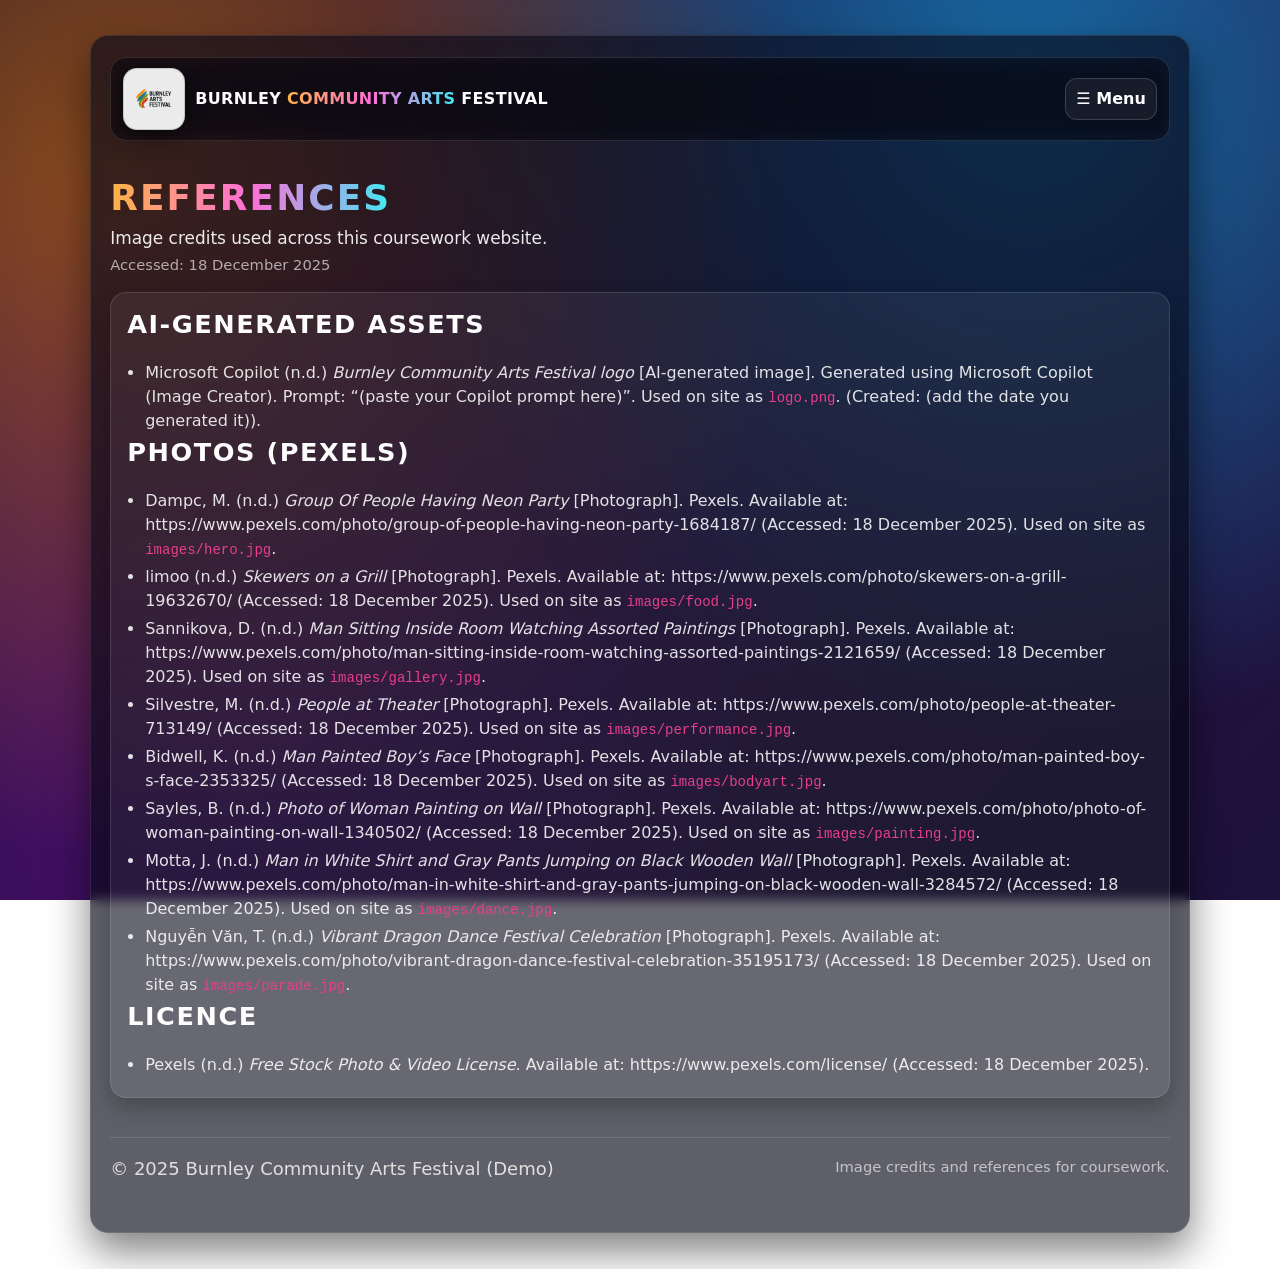
<file: references.html>
<!doctype html>
<html lang="en">
<head>
  <meta charset="UTF-8">
  <title>References | Burnley Community Arts Festival</title>
  <meta name="description" content="Image credits and references for the Burnley Community Arts Festival coursework website.">
  <link href="https://stackpath.bootstrapcdn.com/bootstrap/4.5.2/css/bootstrap.min.css" rel="stylesheet">
  <link rel="stylesheet" href="./style.css">
</head>

<body>
  <a class="skip-link" href="#main">Skip to main content</a>

  <div class="main-wrapper">
    <header class="topbar">
      <div class="topbar-inner">
        <a class="brand" href="./index.html" aria-label="Burnley Community Arts Festival home">
          <span class="logo-badge">
            <img class="brand-logo" src="./logo.png" alt="Burnley Community Arts Festival logo">
          </span>
          <span class="brand-text">Burnley <span class="highlight">Community Arts</span> Festival</span>
        </a>

        <details class="nav-mobile">
          <summary class="menu-btn">☰ Menu</summary>
          <nav class="nav-panel" aria-label="Primary">
            <a href="./index.html">Home</a>
            <a href="./about.html">About Us</a>
            <a href="./events.html">Upcoming Events</a>
            <a href="./artists.html">Artists & Gallery</a>
            <a href="./get-involved.html">Get Involved</a>
            <a href="./references.html" aria-current="page">References</a>
          </nav>
        </details>
      </div>
    </header>

    <main id="main">
      <section class="section">
        <div class="section-head">
          <h1><span class="highlight">References</span></h1>
          <p class="lead">Image credits used across this coursework website.</p>
          <p class="small muted">Accessed: 18 December 2025</p>
        </div>

        <article class="card">
          <h2>AI-generated assets</h2>
          <ul>
            <li>
              Microsoft Copilot (n.d.) <em>Burnley Community Arts Festival logo</em> [AI-generated image].
              Generated using Microsoft Copilot (Image Creator). Prompt: “(paste your Copilot prompt here)”.
              Used on site as <code>logo.png</code>. (Created: (add the date you generated it)).
            </li>
          </ul>

          <h2>Photos (Pexels)</h2>
          <ul>
            <li>Dampc, M. (n.d.) <em>Group Of People Having Neon Party</em> [Photograph]. Pexels. Available at: https://www.pexels.com/photo/group-of-people-having-neon-party-1684187/ (Accessed: 18 December 2025). Used on site as <code>images/hero.jpg</code>.</li>
            <li>limoo (n.d.) <em>Skewers on a Grill</em> [Photograph]. Pexels. Available at: https://www.pexels.com/photo/skewers-on-a-grill-19632670/ (Accessed: 18 December 2025). Used on site as <code>images/food.jpg</code>.</li>
            <li>Sannikova, D. (n.d.) <em>Man Sitting Inside Room Watching Assorted Paintings</em> [Photograph]. Pexels. Available at: https://www.pexels.com/photo/man-sitting-inside-room-watching-assorted-paintings-2121659/ (Accessed: 18 December 2025). Used on site as <code>images/gallery.jpg</code>.</li>
            <li>Silvestre, M. (n.d.) <em>People at Theater</em> [Photograph]. Pexels. Available at: https://www.pexels.com/photo/people-at-theater-713149/ (Accessed: 18 December 2025). Used on site as <code>images/performance.jpg</code>.</li>
            <li>Bidwell, K. (n.d.) <em>Man Painted Boy’s Face</em> [Photograph]. Pexels. Available at: https://www.pexels.com/photo/man-painted-boy-s-face-2353325/ (Accessed: 18 December 2025). Used on site as <code>images/bodyart.jpg</code>.</li>
            <li>Sayles, B. (n.d.) <em>Photo of Woman Painting on Wall</em> [Photograph]. Pexels. Available at: https://www.pexels.com/photo/photo-of-woman-painting-on-wall-1340502/ (Accessed: 18 December 2025). Used on site as <code>images/painting.jpg</code>.</li>
            <li>Motta, J. (n.d.) <em>Man in White Shirt and Gray Pants Jumping on Black Wooden Wall</em> [Photograph]. Pexels. Available at: https://www.pexels.com/photo/man-in-white-shirt-and-gray-pants-jumping-on-black-wooden-wall-3284572/ (Accessed: 18 December 2025). Used on site as <code>images/dance.jpg</code>.</li>
            <li>Nguyễn Văn, T. (n.d.) <em>Vibrant Dragon Dance Festival Celebration</em> [Photograph]. Pexels. Available at: https://www.pexels.com/photo/vibrant-dragon-dance-festival-celebration-35195173/ (Accessed: 18 December 2025). Used on site as <code>images/parade.jpg</code>.</li>
          </ul>

          <h2>Licence</h2>
          <ul>
            <li>Pexels (n.d.) <em>Free Stock Photo &amp; Video License</em>. Available at: https://www.pexels.com/license/ (Accessed: 18 December 2025).</li>
          </ul>
        </article>
      </section>

      <footer class="site-footer">
        <div class="footer-inner">
          <p>© 2025 Burnley Community Arts Festival (Demo)</p>
          <p class="small muted">Image credits and references for coursework.</p>
        </div>
      </footer>
    </main>
  </div>
</body>
</html>
</file>
<file: style.css>
:root{
  --bg: #140b33; /* page background colour */
  --panel: rgba(10, 10, 25, 0.65); /* glass panel */
  --panel2: rgba(255, 255, 255, 0.06); /* softer panel */
  --border: rgba(255, 255, 255, 0.12); /* default border */
  --text: #fdfdfd; /* main text */
  --muted: rgba(253, 253, 253, 0.82); /* secondary text */
  --shadow: 0 18px 40px rgba(0, 0, 0, 0.5); /* main shadow */
}

*{ box-sizing: border-box; }
html{ scroll-behavior: smooth; } /* nicer anchor jumps */

body{
  margin: 0;
  font-family: system-ui, -apple-system, BlinkMacSystemFont, "Segoe UI", sans-serif;
  color: var(--text);

  background:
    radial-gradient(circle at 10% 20%, rgba(255, 140, 0, 0.5) 0, transparent 50%),
    radial-gradient(circle at 80% 10%, rgba(0, 200, 255, 0.5) 0, transparent 50%),
    radial-gradient(circle at 20% 80%, rgba(116, 16, 158, 0.5) 0, transparent 50%),
    linear-gradient(135deg, #140b33 0%, #2b0f48 50%, #1c123b 100%);

  background-attachment: fixed; /* keeps the gradient feeling “still” */
  background-repeat: no-repeat;
  background-size: cover;
}

.skip-link{
  position: absolute;
  left: -999px;
  top: auto;
  width: 1px;
  height: 1px;
  overflow: hidden;
}
.skip-link:focus{
  left: 16px;
  top: 16px;
  width: auto;
  height: auto;
  padding: 10px 12px;
  border-radius: 12px;
  background: rgba(0, 0, 0, 0.35);
  border: 1px solid var(--border);
  z-index: 2000;
}

.main-wrapper{
  max-width: 1100px;
  margin: 2.2rem auto;
  padding: 1.3rem 1.2rem 2rem;
  background: var(--panel);
  border: 1px solid rgba(255, 255, 255, 0.10);
  border-radius: 18px;
  box-shadow: var(--shadow);
  backdrop-filter: blur(6px);
}

h1, h2, h3{
  font-weight: 900;
  letter-spacing: 0.06em;
  text-transform: uppercase;
  margin: 0 0 0.5rem;
}

h1{
  font-size: clamp(1.9rem, 2.8vw, 2.6rem);
  line-height: 1.05;
}

h2{ font-size: clamp(1.2rem, 2vw, 1.6rem); }
h3{ font-size: 1.05rem; }

.highlight{
  background: linear-gradient(90deg, #ffb347, #ff6fd8, #42e9f5);
  -webkit-background-clip: text;
  background-clip: text;
  color: transparent;
}

p{
  color: var(--muted);
  font-size: 18px;
  line-height: 1.7;
  margin: 0 0 1rem;
}

.lead{
  margin: 0;
  font-size: 1.06rem;
  line-height: 1.6;
  color: rgba(253, 253, 253, 0.92);
}

.small{
  font-size: 0.92rem;
  margin: 0;
  opacity: 0.80;
}

.muted{ color: rgba(253, 253, 253, 0.80); }

.topbar{
  position: sticky;
  top: 12px;
  z-index: 50;
  margin-bottom: 1rem;
}

.topbar-inner{
  display: flex;
  align-items: center;
  justify-content: space-between;
  gap: 12px;

  padding: 10px 12px;
  border-radius: 16px;
  background: rgba(0, 0, 0, 0.25);
  border: 1px solid rgba(255, 255, 255, 0.12);
  backdrop-filter: blur(10px);
}

.brand{
  display: flex;
  align-items: center;
  gap: 10px;
  text-decoration: none;
  color: var(--text);
  min-width: 0;
}

.logo-badge{
  display: inline-flex;
  align-items: center;
  justify-content: center;
  background: rgba(255, 255, 255, 0.92);
  padding: 8px;
  border-radius: 14px;
  border: 1px solid rgba(0, 0, 0, 0.15);
  box-shadow: 0 10px 22px rgba(0, 0, 0, 0.35);
}

.brand-logo{
  width: 44px;
  height: auto;
  display: block;
}

.brand-text{
  font-weight: 900;
  letter-spacing: 0.02em;
  text-transform: uppercase;
  line-height: 1.1;
  white-space: nowrap;
  overflow: hidden;
  text-overflow: ellipsis;
}

.nav-cta{
  border: 1px solid rgba(255, 255, 255, 0.16) !important;
  background: rgba(255, 255, 255, 0.06);
}

.nav-mobile{ display: block; } /* menu stays usable on desktop */
.menu-btn{
  list-style: none;
  cursor: pointer;
  padding: 8px 10px;
  border-radius: 12px;
  border: 1px solid rgba(255, 255, 255, 0.16);
  background: rgba(255, 255, 255, 0.06);
  font-weight: 900;
  user-select: none;
}
.nav-mobile summary::-webkit-details-marker{ display: none; }

.nav-panel{
  margin-top: 10px;
  padding: 10px;
  border-radius: 14px;
  background: rgba(0, 0, 0, 0.30);
  border: 1px solid rgba(255, 255, 255, 0.12);
  display: flex;
  flex-direction: column;
  gap: 8px;
  min-width: 220px;
}

.nav-panel a{
  color: var(--text);
  text-decoration: none;
  padding: 10px;
  border-radius: 12px;
  opacity: 0.95;
  border: 1px solid transparent;
}

.nav-panel a:hover{
  opacity: 1;
  background: rgba(255, 255, 255, 0.08);
}

.nav-panel a[aria-current="page"]{
  opacity: 1;
  background: rgba(255, 255, 255, 0.10);
  border-color: rgba(255, 255, 255, 0.14);
}

.hero{
  position: relative;
  border-radius: 18px;
  overflow: hidden;
  border: 1px solid rgba(255, 255, 255, 0.12);
  box-shadow: 0 18px 40px rgba(0, 0, 0, 0.45);
  margin-top: 8px;
}

.hero-home,
.hero-involved{
  background-size: cover;
  background-position: center;
  background-repeat: no-repeat;
  min-height: 420px;
}

.hero-home{ background-image: url("./images/hero.jpg"); }
.hero-involved{ background-image: url("./images/performance.jpg"); }

.hero::before{
  content: "";
  position: absolute;
  inset: 0;
  background:
    linear-gradient(90deg, rgba(10, 10, 25, 0.92), rgba(10, 10, 25, 0.55), rgba(10, 10, 25, 0.15)),
    radial-gradient(circle at 18% 30%, rgba(255, 140, 0, 0.22), transparent 55%),
    radial-gradient(circle at 70% 20%, rgba(0, 200, 255, 0.18), transparent 55%);
}

.hero-content{
  position: relative;
  z-index: 1;
  max-width: 780px;
  padding: clamp(16px, 3.2vw, 28px);
  display: flex;
  flex-direction: column;
  gap: 10px;
}

.kicker{
  margin: 0;
  font-weight: 900;
  text-transform: uppercase;
  letter-spacing: 0.12em;
  font-size: 0.9rem;
  opacity: 0.85;
}

.hero-meta{
  display: flex;
  flex-wrap: wrap;
  gap: 10px;
}

.pill{
  display: inline-block;
  padding: 8px 10px;
  border-radius: 999px;
  background: rgba(255, 255, 255, 0.08);
  border: 1px solid rgba(255, 255, 255, 0.14);
  font-size: 0.95rem;
}

.hero-actions{
  display: flex;
  gap: 10px;
  flex-wrap: wrap;
}

.btn{
  display: inline-block;
  padding: 10px 14px;
  border-radius: 12px;
  font-weight: 900;
  letter-spacing: 0.02em;
  text-decoration: none;
  border: 1px solid rgba(255, 255, 255, 0.16);
  cursor: pointer;
}

.btn-primary{
  background: rgba(255, 255, 255, 0.92);
  color: #0f1220;
  border-color: transparent;
}

.btn-ghost{
  background: rgba(255, 255, 255, 0.06);
  color: var(--text);
}

.btn:hover{ filter: brightness(1.05); }

.section{ padding: 1.4rem 0 0.6rem; }
.section-head{ margin-bottom: 0.9rem; }

.photo-strip{
  display: grid;
  grid-template-columns: repeat(3, 1fr);
  gap: 14px;
}

.photo-card{
  border-radius: 16px;
  overflow: hidden;
  border: 1px solid rgba(255, 255, 255, 0.12);
  background: rgba(0, 0, 0, 0.18);
}

.photo-card img{
  width: 100%;
  height: 170px;
  object-fit: cover;
  display: block;
}

.photo-card figcaption{
  padding: 10px 12px;
  font-size: 0.95rem;
  opacity: 0.92;
}

.cards{
  display: grid;
  grid-template-columns: repeat(4, 1fr);
  gap: 14px;
}

.card{
  padding: 16px;
  border-radius: 16px;
  background: var(--panel2);
  border: 1px solid var(--border);
  box-shadow: 0 10px 22px rgba(0, 0, 0, 0.25);
}

.card-img{
  width: 100%;
  height: 150px;
  object-fit: cover;
  border-radius: 14px;
  border: 1px solid rgba(255, 255, 255, 0.12);
  margin-bottom: 10px;
  display: block;
}

.card ul{ margin: 0.6rem 0 0; padding-left: 18px; }
.card li{ margin: 0.25rem 0; color: rgba(253, 253, 253, 0.88); }

.two-col{
  display: grid;
  grid-template-columns: 1fr 1fr;
  gap: 14px;
}

.table-wrap{
  overflow: auto;
  border-radius: 16px;
  border: 1px solid var(--border);
  background: rgba(255, 255, 255, 0.04);
}

table{
  width: 100%;
  border-collapse: collapse;
  min-width: 680px;
}

th, td{
  padding: 12px;
  text-align: left;
  border-bottom: 1px solid rgba(255, 255, 255, 0.10);
}

thead th{ background: rgba(255, 255, 255, 0.06); }

.tag{
  display: inline-block;
  padding: 4px 9px;
  border-radius: 999px;
  background: rgba(255, 255, 255, 0.08);
  border: 1px solid rgba(255, 255, 255, 0.14);
  font-size: 0.9rem;
}

.cta-row{
  display: grid;
  grid-template-columns: 1fr 1fr;
  gap: 14px;
  margin-top: 14px;
}

.cta-box{
  padding: 14px;
  border-radius: 16px;
  background: rgba(0, 0, 0, 0.18);
  border: 1px solid rgba(255, 255, 255, 0.12);
}

.faq details{
  border: 1px solid rgba(255, 255, 255, 0.12);
  border-radius: 14px;
  background: rgba(255, 255, 255, 0.05);
  padding: 12px;
  margin: 10px 0;
}

.faq summary{
  cursor: pointer;
  font-weight: 900;
  letter-spacing: 0.02em;
}

.site-footer{
  margin-top: 1.8rem;
  padding-top: 1rem;
  border-top: 1px solid rgba(255, 255, 255, 0.12);
}

.footer-inner{
  display: flex;
  justify-content: space-between;
  gap: 12px;
  flex-wrap: wrap;
}

/* Get Involved extras */
.jump-links{
  display: flex;
  flex-wrap: wrap;
  gap: 10px;
  margin-top: 6px;
}

.jump-links a{
  text-decoration: none;
  padding: 8px 10px;
  border-radius: 999px;
  background: rgba(255, 255, 255, 0.06);
  border: 1px solid rgba(255, 255, 255, 0.14);
  color: rgba(253, 253, 253, 0.92);
  font-weight: 800;
  font-size: 0.95rem;
}

.jump-links a:hover{ background: rgba(255, 255, 255, 0.10); }

.steps{
  display: grid;
  grid-template-columns: repeat(4, 1fr);
  gap: 14px;
}

.step{
  display: flex;
  gap: 12px;
  padding: 14px;
  border-radius: 16px;
  background: rgba(255, 255, 255, 0.06);
  border: 1px solid rgba(255, 255, 255, 0.12);
}

.step-num{
  width: 34px;
  height: 34px;
  border-radius: 12px;
  display: inline-flex;
  align-items: center;
  justify-content: center;
  font-weight: 900;
  background: rgba(255, 255, 255, 0.12);
  border: 1px solid rgba(255, 255, 255, 0.14);
}

.form{ display: grid; gap: 12px; }

.form-grid{
  display: grid;
  grid-template-columns: 1fr 1fr;
  gap: 12px;
}

.form label{
  display: grid;
  gap: 6px;
  font-weight: 800;
  letter-spacing: 0.02em;
}

.form input,
.form select,
.form textarea{
  padding: 10px 12px;
  border-radius: 12px;
  border: 1px solid rgba(255, 255, 255, 0.14);
  background: rgba(0, 0, 0, 0.22);
  color: var(--text);
  font: inherit;
}

.form input::placeholder,
.form textarea::placeholder{ color: rgba(253, 253, 253, 0.55); }

.form input:focus,
.form select:focus,
.form textarea:focus{
  outline: none;
  border-color: rgba(66, 233, 245, 0.55);
  box-shadow: 0 0 0 3px rgba(66, 233, 245, 0.18);
}

.fieldset{
  border: 1px solid rgba(255, 255, 255, 0.12);
  border-radius: 14px;
  padding: 10px 12px;
  background: rgba(255, 255, 255, 0.05);
}

.fieldset legend{
  padding: 0 8px;
  font-weight: 900;
  letter-spacing: 0.03em;
  text-transform: uppercase;
}

.radio{
  display: flex !important;
  align-items: center;
  gap: 10px;
  font-weight: 800;
  margin: 8px 0;
}

.notice{
  padding: 10px 12px;
  border-radius: 14px;
  background: rgba(0, 0, 0, 0.18);
  border: 1px solid rgba(255, 255, 255, 0.12);
}
</file>
